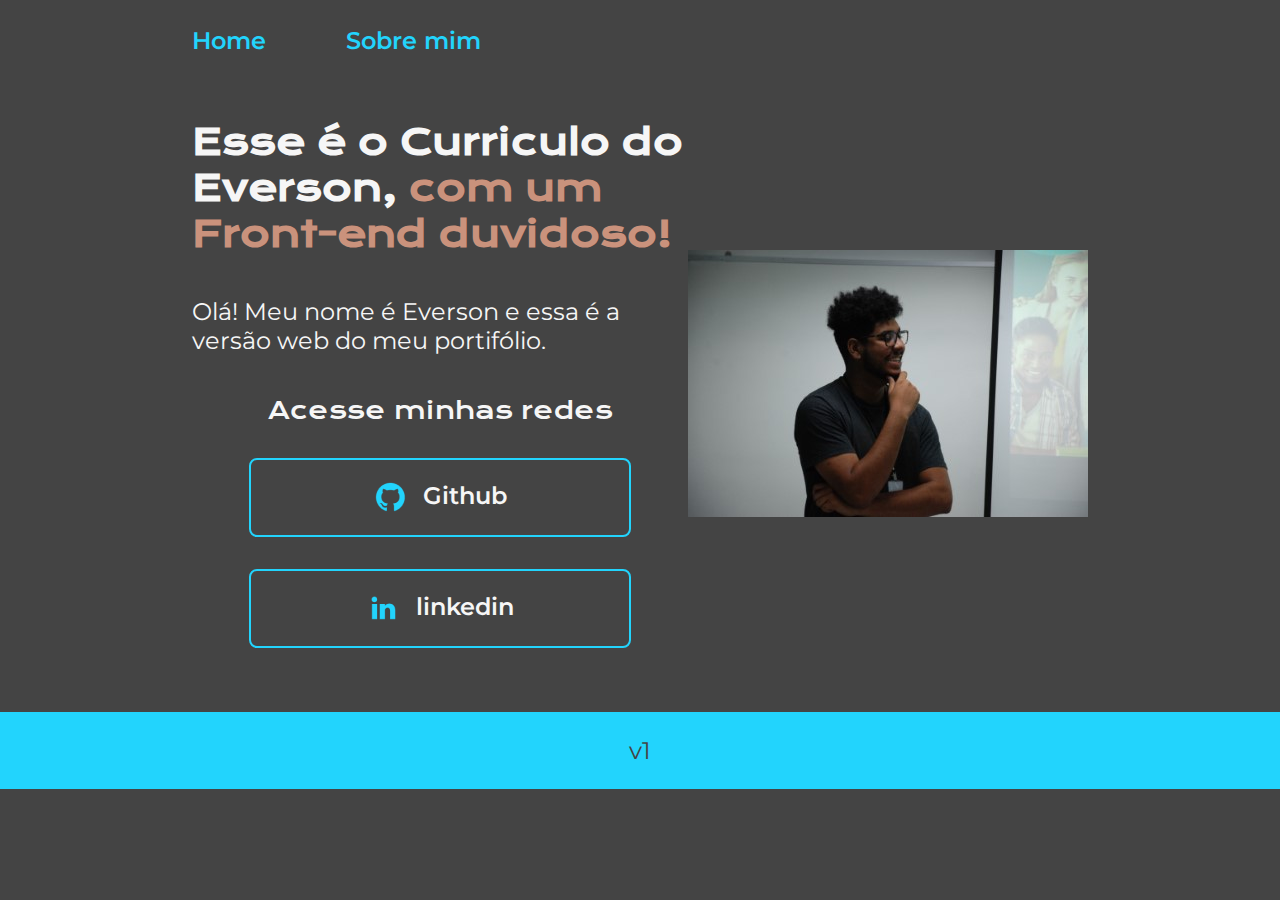
<file: index.html>
<!DOCTYPE html>
<html lang="pt-br">

<head>
    <meta charset="UTF-8">
    <meta http-equiv="X-UA-Compatible" content="IE=edge">
    <meta name="viewport" content="width=device-width, initial-scale=1.0">
    <title>Portifolio</title>
    <link rel="stylesheet" href="./styles/style.css">
</head>

<body>
    <header class="cabecalho">
        <nav class="cabecalho__menu">
            <a class="cabecalho__menu__link" href="index.html">Home</a>
            <a class="cabecalho__menu__link" href="about.html">Sobre mim</a>
        </nav>
    </header>
    <main class="apresentacao">
        <section class="apresentacao__conteudo">
            <h1 class="apresentacao__conteudo__titulo">Esse é o Curriculo do Everson,<strong 
            class="titulo-destaque"> com um Front-end duvidoso!
            </strong></h1>
            <p class="apresentacao__conteudo__texto">Olá! Meu nome é Everson e essa é a versão web do meu portifólio.</p>
            <div class="apresentacao__links">
                <h2 class="apresentacao__links__subtitulo">Acesse minhas redes</h2>
                <a class="apresentacao__links__link" href="https://github.com/Evers0n">
                    <img src="./assets/github.png">
                    Github
                </a>
                <a class="apresentacao__links__link" href="https://linkedin.com/in/everson-faria-3844b315b/">
                    <img src="./assets/linkedin.png">
                    linkedin
                </a>
            </div>
        </section>
        <img src="./assets/evso_coxinha.jpg" alt="Foto do Everson aleatório">
    </main>
    <footer class="rodape">
        <p>v1</p>
    </footer>
</body>

</html>
</file>
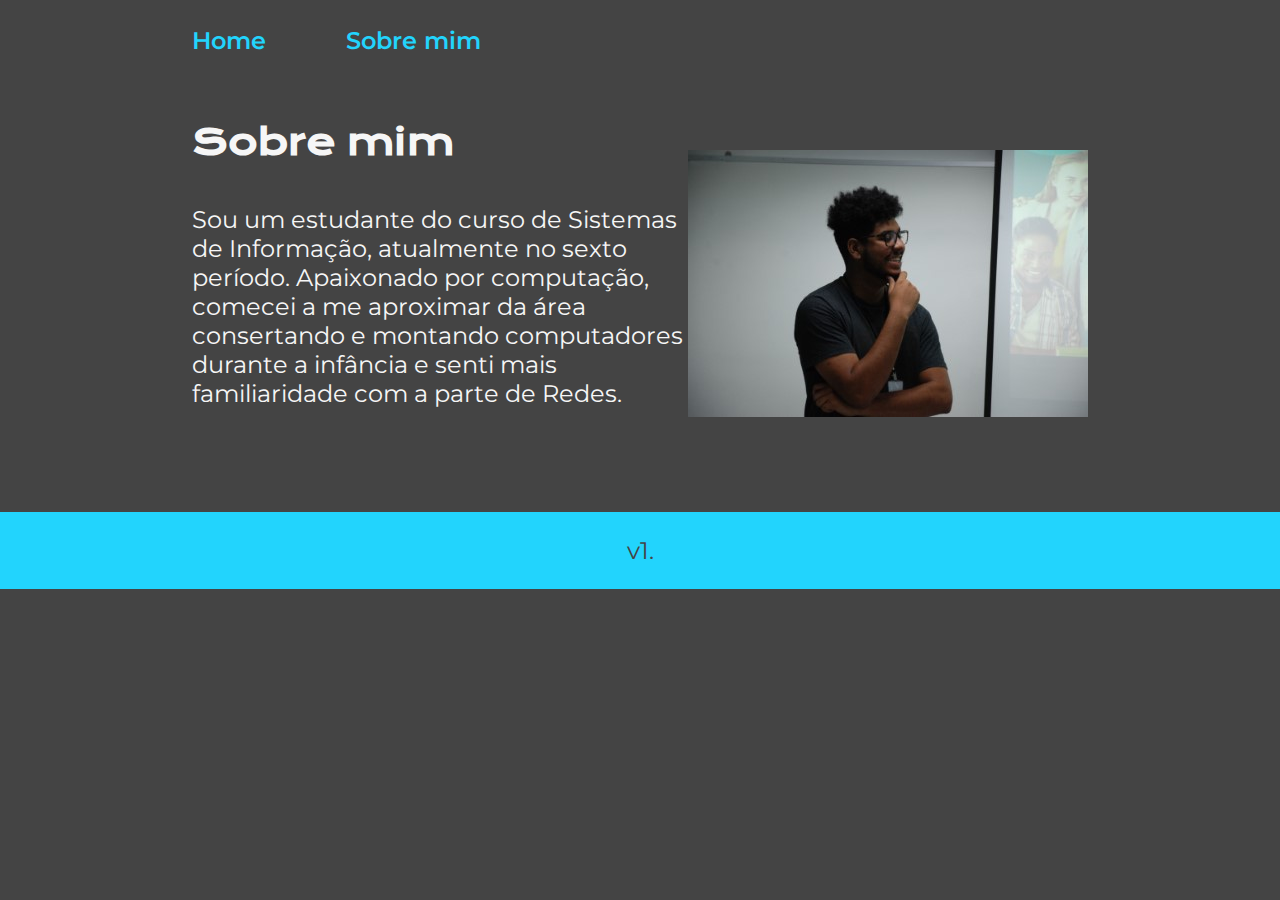
<file: about.html>
<!DOCTYPE html>
<html lang="pt-br">
<head>
    <meta charset="UTF-8">
    <meta http-equiv="X-UA-Compatible" content="IE=edge">
    <meta name="viewport" content="width=device-width, initial-scale=1.0">
    <title>Sobre mim</title>
    <link rel="stylesheet" href="./styles/style.css">
</head>
<body>
    <header class="cabecalho">
        <nav class="cabecalho__menu">
            <a class="cabecalho__menu__link" href="index.html">Home</a>
            <a class="cabecalho__menu__link" href="about.html">Sobre mim</a>
        </nav>
    </header>
    <main class="apresentacao"> 
        <section class="apresentacao__conteudo">
            <h1 class = "apresentacao__conteudo__titulo">Sobre mim</h1>
                <p class="apresentacao__conteudo__texto">Sou um estudante do curso de Sistemas de Informação, atualmente no sexto período. 
                    Apaixonado por computação, comecei a me aproximar da área consertando e montando computadores durante a infância
                    e senti mais familiaridade com a parte de Redes.</p>
                <p></p>
        </section>

        <img src="./assets/evso_coxinha.jpg" alt="Foto do Everson aleatório"> 
    </main>
    <footer class="rodape">
        <p>v1.</p>
    </footer>
</body>
</html>
</file>
<file: styles/style.css>
@import url('https://fonts.googleapis.com/css2?family=Krona+One&family=Montserrat:wght@400;600&display=swap');

:root{
    --cor-primaria:#444444;
    --cor-secundaria:#F6F6F6;
    --cor-terciaria: #22D4FD;
    --cor-quarta:#ca927c;
    --cor-hover: #272727;

    --font-principal: 'Krona One', sans-serif;
    --font-secundaria: 'Montserrat', sans-serif;


}



*{
    margin: 0;
    padding: 0;
}

body{
    /* height: 100vh; */
    box-sizing: border-box;
    background-color: var( --cor-primaria);
    color: var(--cor-secundaria);
}
.cabecalho{
    padding: 2% 0% 0% 15%;
}
.cabecalho__menu{
    display: flex;
    gap: 80px;
}
.cabecalho__menu__link{
    font-family: var(--font-secundaria);
    font-size: 24px;
    font-weight: 600;
    color: var(--cor-terciaria);
    text-decoration: none;
}
.apresentacao{
    padding: 5% 15%;
    display: flex;
    align-items: center;
    justify-content: space-between;
}
.apresentacao__conteudo{
    width: 615px;
    display: flex;
    flex-direction: column;
    gap: 40px;
}

.apresentacao__conteudo__titulo{
    font-size: 36px;
    font-family: var(--font-principal);
}
.titulo-destaque{
    color: var(--cor-quarta);
}
.apresentacao__conteudo__texto{
    font-size: 24px;
    font-family: var(--font-secundaria);
}

.apresentacao__links{
    display: flex;
    flex-direction: column;
    justify-content: space-between;
    align-items: center;
    gap: 32px;
}
.apresentacao__links__subtitulo{
    font-family: var(--font-principal);
    font-weight: 400;
    font-size: 24px;
}
.apresentacao__links__link{
    /* background-color: #22D4FD; */
    display: flex;
    justify-content: center;
    gap: 16px;
    border: 2px solid var(--cor-terciaria);
    width: 378px;
    text-align: center;
    border-radius: 8px;
    font-size: 24px;
    font-weight: 600;
    padding: 21.5px 0;
    text-decoration: none;
    color: #F6F6F6;
    font-family: var(--font-secundaria);
}
.apresentacao__links__link:hover{
    background-color:var(--cor-hover);
}
.rodape{
    color: var(--cor-primaria);
    background-color: var(--cor-terciaria);
    padding: 24px;
    text-align: center;
    font-family: var(--font-secundaria);
    font-size: 24px;
    font-weight: 400;
}
</file>
